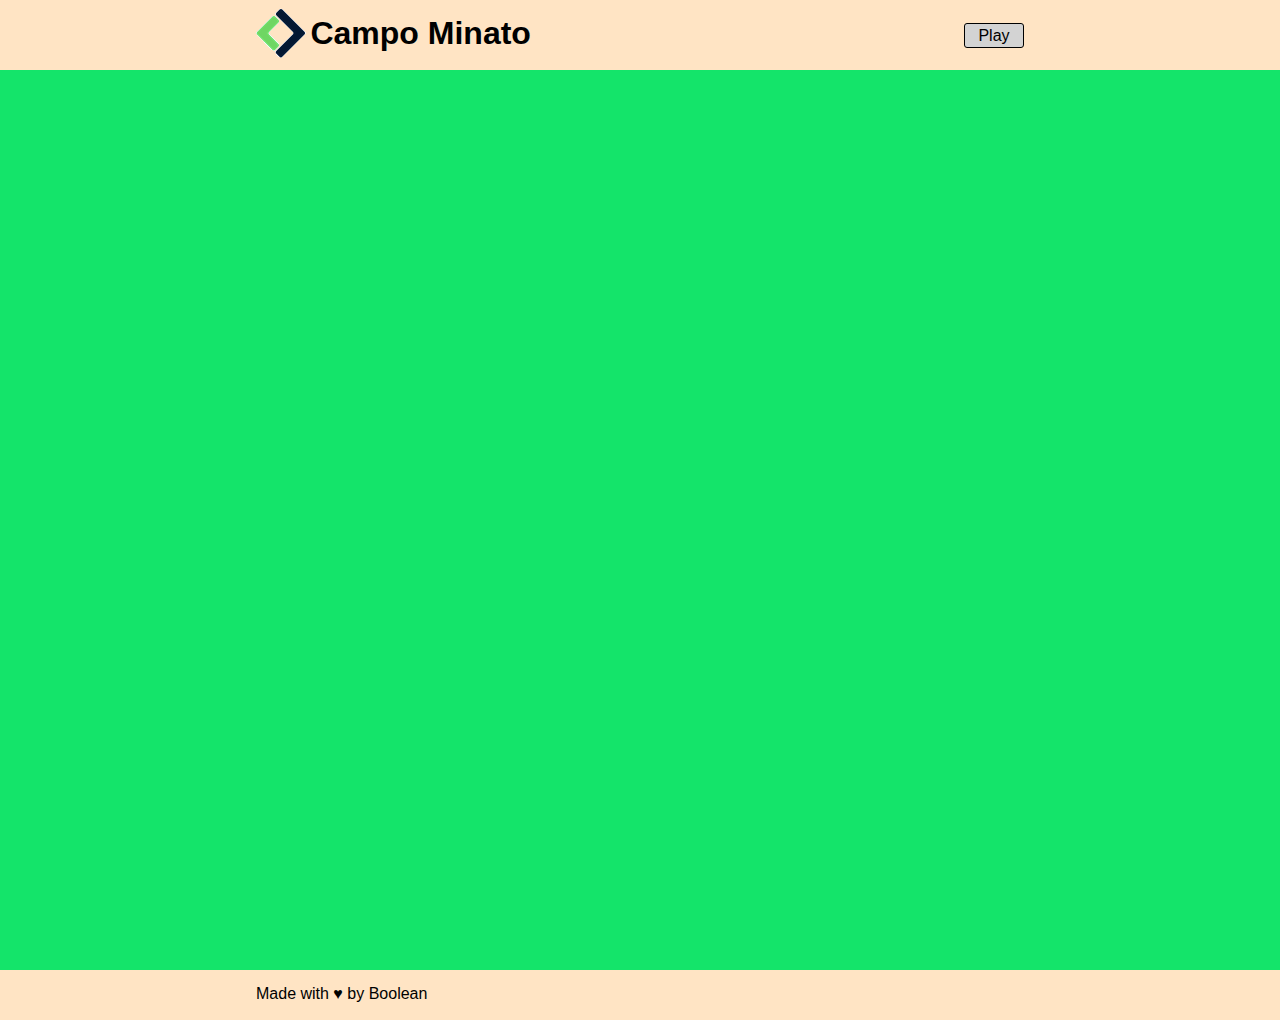
<file: index.html>
<!DOCTYPE html>
<html lang="en">
<head>
    <meta charset="UTF-8">
    <meta http-equiv="X-UA-Compatible" content="IE=edge">
    <meta name="viewport" content="width=device-width, initial-scale=1.0">
    <link rel="stylesheet" href="css/style.css">
    <title>Campo Minato 1.0</title>
</head>
<body>
    <header>
        <div class="container">
            <div class="logo">
                <img src="img/Logo.png" alt="logo">
                <h1>Campo Minato</h1>
            </div>
            <div class="btn">Play</div>    
        </div>
    </header>

    <main>
        <div class="grid hidden">
            

        </div>

    </main>


    <footer>
        <div class="footer_ref">Made with &hearts; by Boolean</div>
        

    </footer>

    <script type="text/javascript" src="js/main.js"></script>
</body>
</html>
</file>
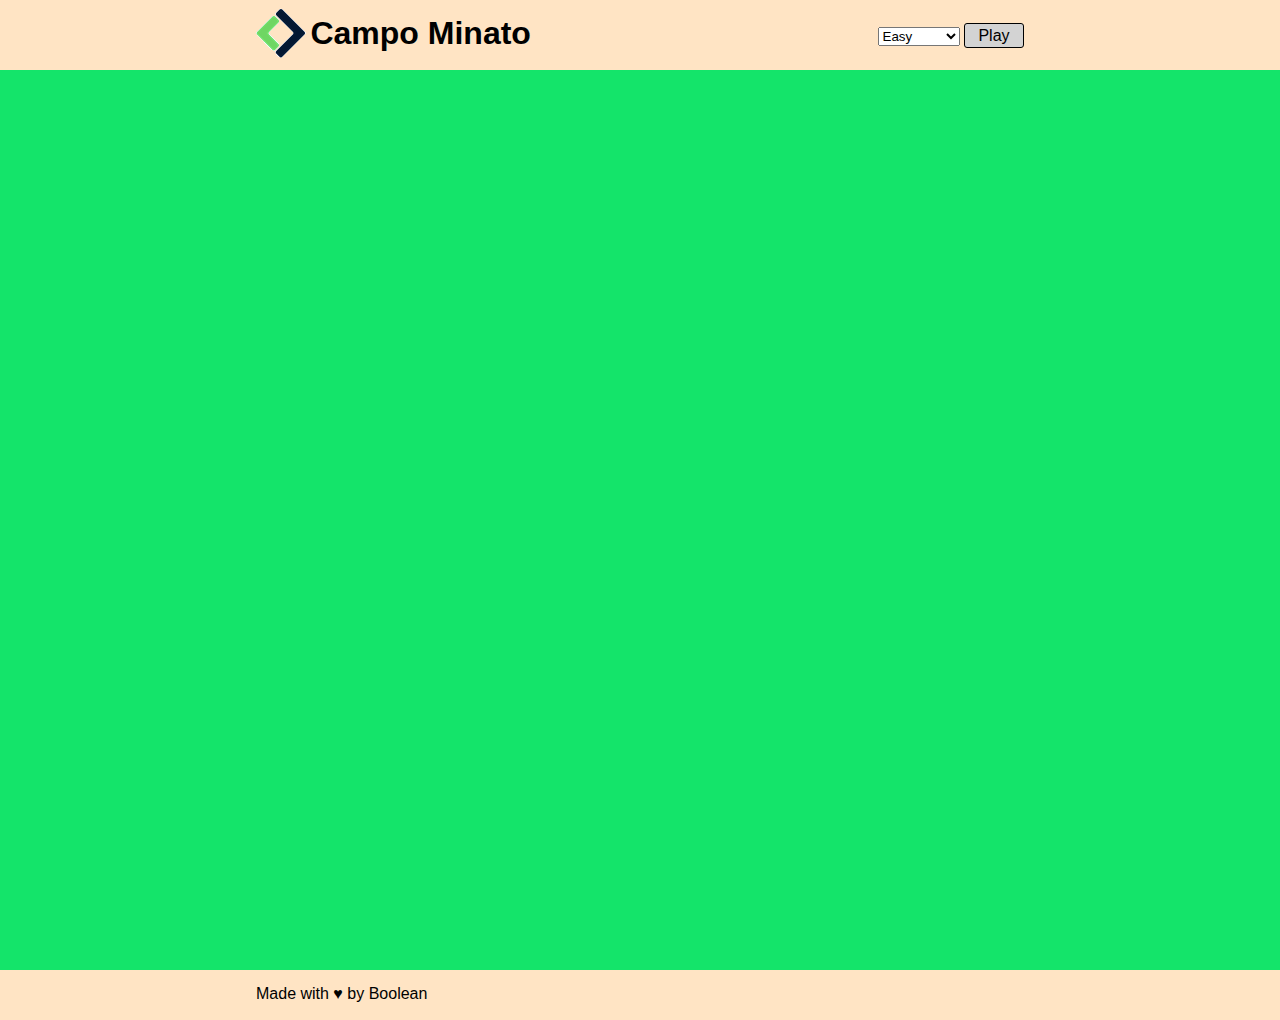
<file: Bonus/index.html>
<!DOCTYPE html>
<html lang="en">
<head>
    <meta charset="UTF-8">
    <meta http-equiv="X-UA-Compatible" content="IE=edge">
    <meta name="viewport" content="width=device-width, initial-scale=1.0">
    <link rel="stylesheet" href="css/style.css">
    <title>Campo Minato 2.0</title>
</head>
<body>
    <header>
        <div class="container">
            <div class="logo">
                <img src="img/Logo.png" alt="logo">
                <h1>Campo Minato</h1>
            </div>
            <div class="play">
                <select name="modalità" id="mode">
                    <option value="easy">Easy</option>
                    <option value="hard">Hard</option>
                    <option value="very_hard">Very Hard</option>
                </select>
                <div class="btn">Play</div>
            </div>    
        </div>
    </header>

    <main>
        <div class="grid_easy hidden">
        </div>
        <div class="grid_hard hidden">
        </div>
        <div class="grid_very hidden">
        </div>

    </main>


    <footer>
        <div class="footer_ref">Made with &hearts; by Boolean</div>
        

    </footer>

    <script type="text/javascript" src="js/main.js"></script>
</body>
</html>
</file>
<file: css/style.css>
* {
    margin: 0;
    padding: 0;
    box-sizing: border-box;
}

body {
    font-family: sans-serif;
}

header {
    background-color: bisque;
    height: 70px;
}

.container {
    width: 60%;
    height: 100%;
    margin: auto;
    display: flex;
    justify-content: space-between;
    align-items: center;
}

h1 {
    display: inline-block;
    vertical-align: top;
    padding-top: 7px ;
}

.btn {
    width: 60px;
    height: 25px;
    padding-top: 3px;
    text-align: center;
    background-color: lightgrey;
    border: solid 1px black;
    border-radius: 3px;
    cursor: pointer;
}

main {
    min-height: 100vh;
    background-color: rgb(20, 228, 106);
    padding: 50px 0;
}

.grid {
    width: 1000px;
    height: 1000px;
    margin: auto;
    display: flex;
    flex-wrap: wrap;
    border: solid 1px black;
}

.square {
    width: calc(100% / 10);
    height: calc(100% / 10);
    border: solid 1px black;
    text-align: center;
    font-size: 20px;
    padding-top: 35px;
    cursor: pointer;
}

.bg-yellow {
    background-color: rgb(255, 209, 2);
}

footer {
    height: 50px;
    background-color: bisque;
    
}

.footer_ref {
    width: 60%;
    height: 100%;
    margin: auto;
    padding-top: 15px;
}

.hidden {
    display: none;
}
</file>
<file: Bonus/css/style.css>
* {
    margin: 0;
    padding: 0;
    box-sizing: border-box;
}

body {
    font-family: sans-serif;
}

header {
    background-color: bisque;
    height: 70px;
}

.container {
    width: 60%;
    height: 100%;
    margin: auto;
    display: flex;
    justify-content: space-between;
    align-items: center;
}

h1 {
    display: inline-block;
    vertical-align: top;
    padding-top: 7px ;
}

.btn {
    width: 60px;
    height: 25px;
    padding-top: 3px;
    text-align: center;
    background-color: lightgrey;
    border: solid 1px black;
    border-radius: 3px;
    cursor: pointer;
    display: inline-block;
}

main {
    min-height: 100vh;
    background-color: rgb(20, 228, 106);
    padding: 50px 0;
}

.grid_easy {
    width: 1000px;
    height: 1000px;
    margin: auto;
    display: flex;
    flex-wrap: wrap;
    border: solid 1px black;
}

.grid_hard {
    width: 900px;
    height: 900px;
    margin: auto;
    display: flex;
    flex-wrap: wrap;
    border: solid 1px black;
}

.grid_very {
    width: 700px;
    height: 700px;
    margin: auto;
    display: flex;
    flex-wrap: wrap;
    border: solid 1px black;
}

.square_easy {
    width: calc(100% / 10);
    height: calc(100% / 10);
    border: solid 1px black;
    text-align: center;
    font-size: 20px;
    padding-top: 35px;
    cursor: pointer;
}

.square_hard {
    width: calc(100% / 9);
    height: calc(100% / 9);
    border: solid 1px black;
    text-align: center;
    font-size: 20px;
    padding-top: 35px;
    cursor: pointer;
}

.square_very_hard {
    width: calc(100% / 7);
    height: calc(100% / 7);
    border: solid 1px black;
    text-align: center;
    font-size: 20px;
    padding-top: 35px;
    cursor: pointer;
}

.bg-yellow {
    background-color: rgb(255, 209, 2);
}

footer {
    height: 50px;
    background-color: bisque;
    
}

.footer_ref {
    width: 60%;
    height: 100%;
    margin: auto;
    padding-top: 15px;
}

.hidden {
    display: none;
}
</file>
